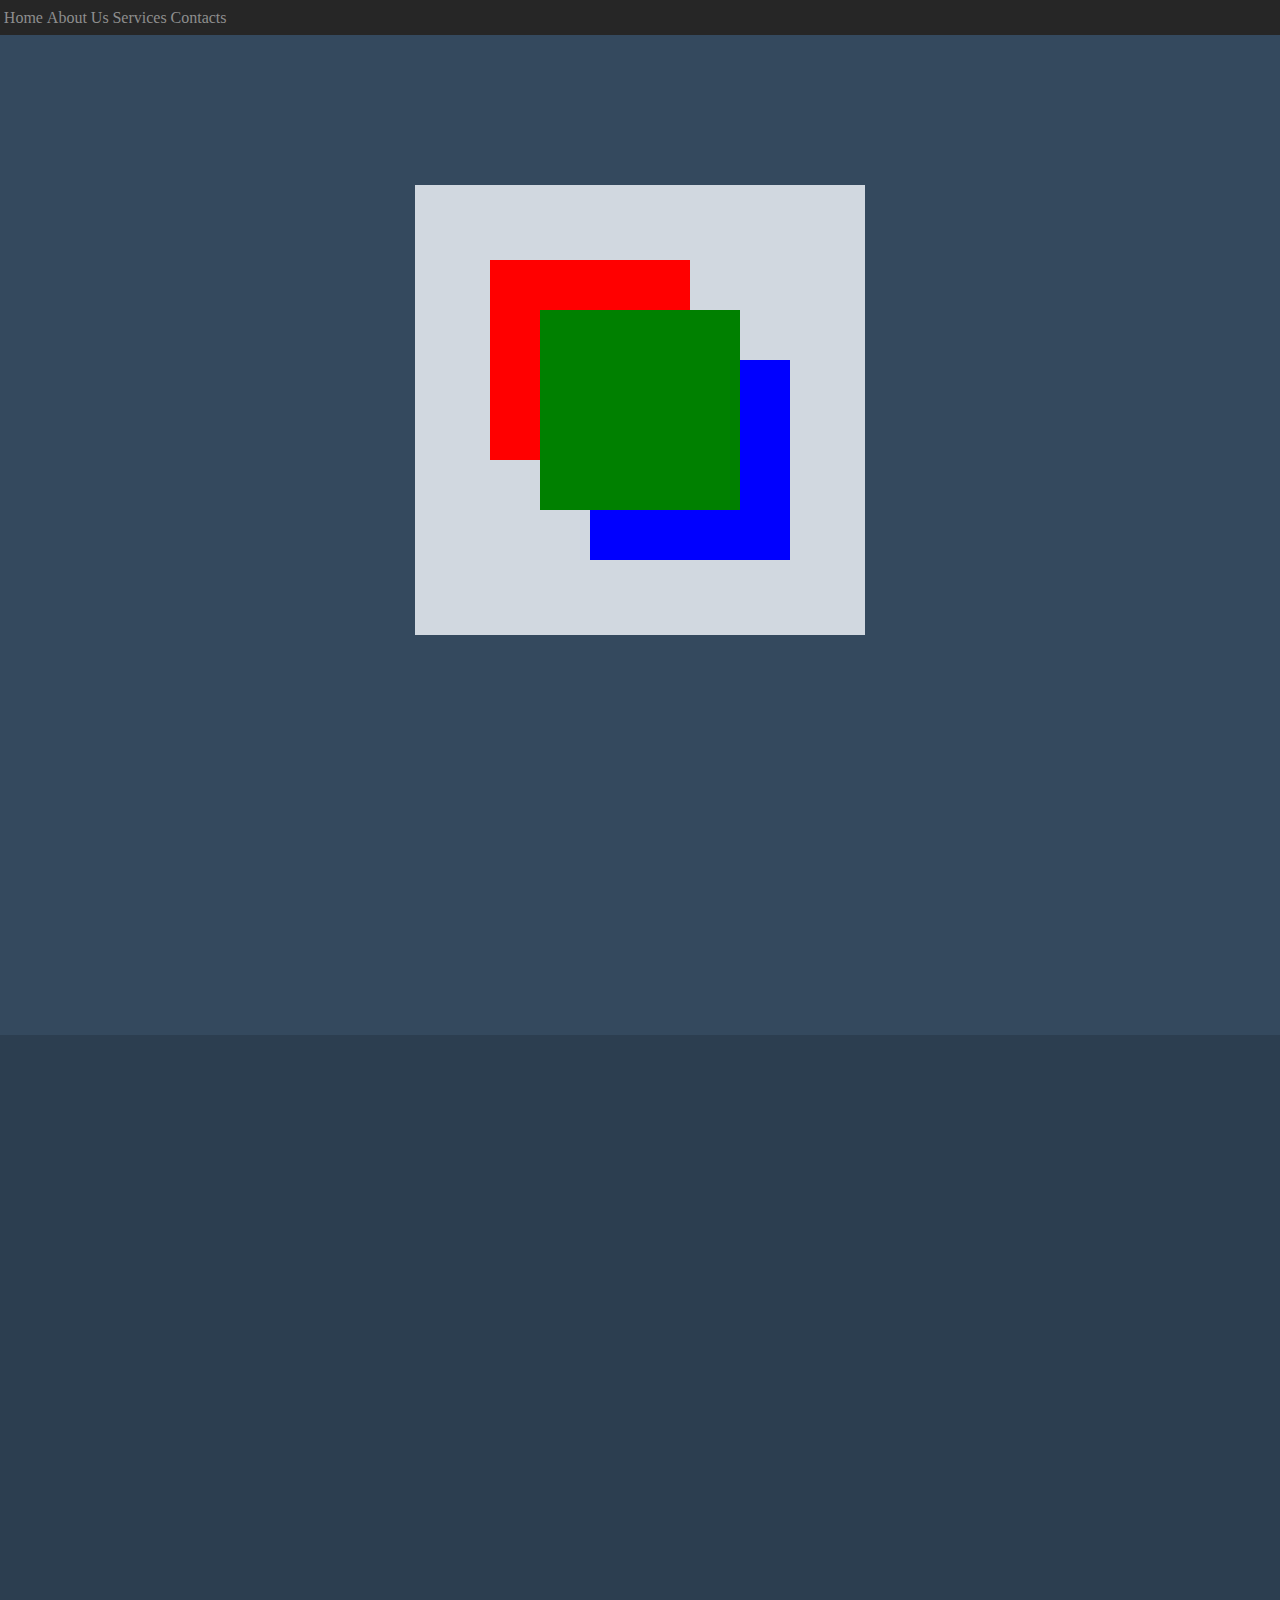
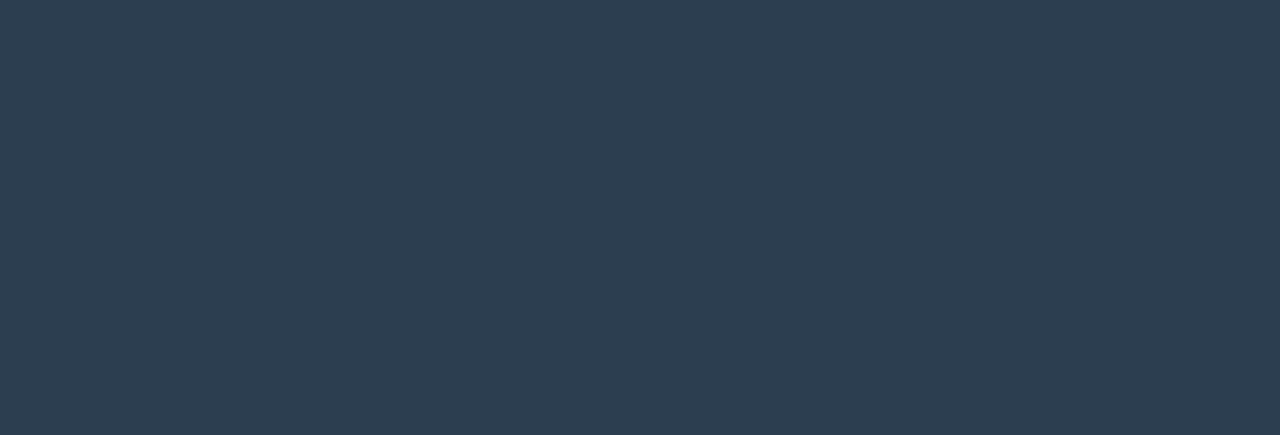
<file: HTML CSS/index.html>
<!DOCTYPE html>
<html lang="en">
<head>
    <meta charset="UTF-8">
    <meta name="viewport" content="width=device-width, initial-scale=1.0">
    <link rel="stylesheet" href="style.css">
    <title>Z-I N D E X</title>
</head>
<body>
    <nav class="navigation-container">
        <div class="buttons-block">
            <a href="#"><span class="nav-button">Home</span></a>
            <span class="nav-button">About Us</span>
            <span class="nav-button">Services</span>
            <span class="nav-button">Contacts</span>
        </div>
    </nav>
    <div class="first-block">
        <div class="center">
            <div class="box">
                <div class="box1"></div>
                <div class="box2"></div>
                <div class="box3"></div>
            </div>
        </div>
    </div>
    <div class="second-block"></div> 
</body>
</html>
</file>
<file: HTML CSS/style.css>
*{
    padding: 0;
    margin: 0;
    box-sizing: border-box;
    text-decoration: none;
}

.navigation-container{
    width: 100%;
    height: 35px;
    background-color: #262626;
    display: flex;
    justify-content: start;
    position: sticky;
    top: 0;
    z-index: 50;
}

.buttons-block{
    width: 18%;
    display: flex;
    justify-content: space-evenly;
    align-items: center;
}

.nav-button{
    color: #8e8e8e;
}

.nav-button:hover{
    color: #6b6b6b;
    cursor: pointer;
}

.nav-button:active{
    color: #f6f6f6;
}

.first-block,
.second-block{
    width: 100%;
    height: 1000px;
    background-color: #34495e;
}

.first-block{
    display: flex;
    justify-content: center;
    align-items: top;
    padding-top: 150px;
}

.second-block{
    background-color: #2c3e50;
}

.center{
    width: 450px;
    height: 450px;
    background-color: #d1d8e0;
    padding: 75px;
}

.box{
    width: 300px;
    height: 300px;
    background-color: #d1d8e0;
    position: relative;
    display: flex;
    justify-content: center;
    align-items: center;
}

.box1,
.box2,
.box3{
    width: 200px;
    height: 200px;
    position: absolute;
    transition: transform .8s;
    
}

.box1{
    background-color: red;
    top: 0;
    left: 0;
}

.box2{
    background-color: green;
    z-index: 10;
    transition: .8s;
}

.box3{
    background-color: blue;
    right: 0;
    bottom: 0;
}

.box2:hover{
    cursor: pointer;
    transform: rotate(-45deg);
    width: 300px;
    height: 300px;
}
</file>
